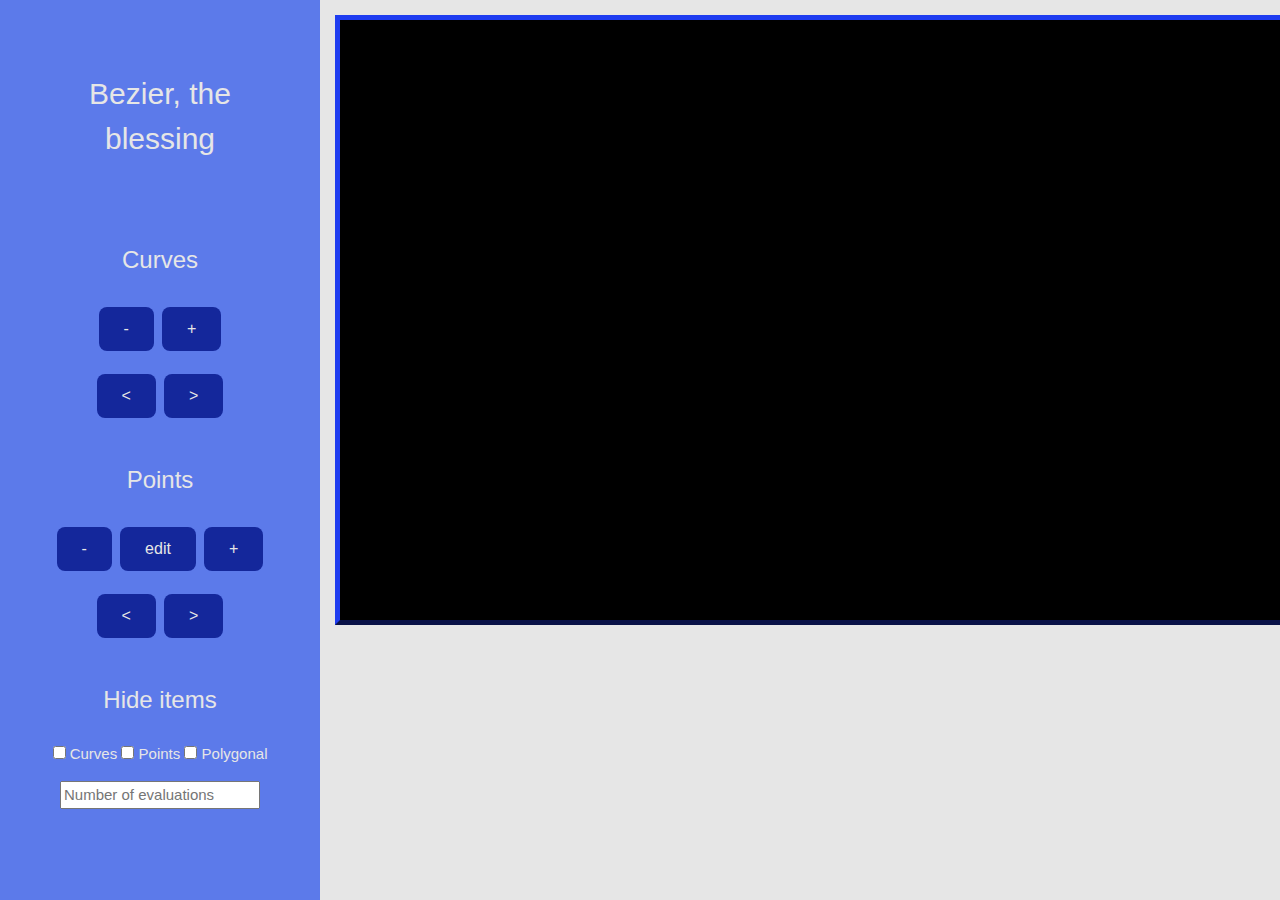
<file: index.html>
<!DOCTYPE html>
<html lang="en">

<head>
    <meta charset="UTF-8">
    <meta name="viewport" content="width=device-width, initial-scale=1.0">
    <link href="https://fonts.googleapis.com/css2?family=Ubuntu&display=swap" rel="stylesheet">
    <link rel="stylesheet" href="https://www.w3schools.com/w3css/4/w3.css" />
    <title>Bezier, the blessing</title>
    <link rel="stylesheet" href="main.css">
</head>

<body>
    <div class="container">
        <div class="left-menu">
            <div class="top-left-menu">
                <h2>Bezier, the blessing</h2>
            </div>
            <div class="bottom-left-menu">
                <h3 class="w3-bar-item">Curves</h3>
                <ul>
                    <li class="list-group-item" style="margin-bottom: 1rem">
                        <div class="btn-group" role="group" aria-label="Basic mixed styles example" style="width: 100%">
                            <button id="btn-delete-curve" type="button" class="button-box">
                      -
                    </button>
                            <button id="btn-create-curve" type="button" class="button-box">
                      +
                    </button>
                        </div>
                    </li>
                    <li class="list-group-item" style="margin-bottom: 1rem">
                        <div class="btn-group" role="group" aria-label="Basic outlined example" style="width: 100%">
                            <button id="btn-previous-curve" type="button" class="button-box">
                      <
                    </button>
                            <button id="btn-next-curve" type="button" class="button-box">
                      >
                    </button>
                        </div>
                    </li>
                </ul>

                <h3 class="w3-bar-item">Points</h3>
                <ul>
                    <li class="list-group-item" style="margin-bottom: 1rem">
                        <div class="btn-group" role="group" aria-label="Basic mixed styles example" style="width: 100%">
                            <button id="btn-delete-point" type="button" class="button-box">
                      -
                    </button>
                            <button id="btn-edit-point" type="button" class="button-box">
                      edit
                    </button>
                            <button id="btn-create-point" type="button" class="button-box">
                      +
                    </button>
                        </div>
                    </li>
                    <li class="list-group-item" style="margin-bottom: 1rem">
                        <div class="btn-group" role="group" aria-label="Basic outlined example" style="width: 100%">
                            <button id="btn-previous-point" type="button" class="button-box">
                      <
                    </button>
                            <button id="btn-next-point" type="button" class="button-box">
                      >
                    </button>
                        </div>
                    </li>
                </ul>

                <h3 class="w3-bar-item">Hide items</h3>
                <ul>
                    <li class="list-group-item" style="margin-bottom: 1rem">
                        <div class="btn-group" role="group" aria-label="Basic checkbox toggle button group">
                            <input type="checkbox" class="btn-check" id="btn-show-curves" autocomplete="off" />
                            <label class="btn btn-outline-primary" for="btn-show-curves">Curves</label
                    >
        
                    <input
                      type="checkbox"
                      class="btn-check"
                      id="btn-show-points"
                      autocomplete="off"
                    />
                    <label
                      class="btn btn-outline-primary"
                      for="btn-show-points"
                      >Points</label
                    >
        
                    <input
                      type="checkbox"
                      class="btn-check"
                      id="btn-show-polygonal"
                      autocomplete="off"
                    />
                    <label class="btn btn-outline-primary" for="btn-show-polygonal"
                      >Polygonal</label
                    >
                  </div>
                </li>
                <li class="list-group-item" style="margin-bottom: 1rem">
                  <input
                    id="evaluations"
                    type="text"
                    class="input-evaluations"
                    placeholder="Number of evaluations"
                    style="width: 200px"
                  />
                </li>
              </ul>
            </div>
        </div>
        <main class="main">
            <section class="section" id="about">
                <div class="content">
                    <canvas id="canvas" width="950" height="600"></canvas>
                </div>
                <script src="main.js"></script>
            </section>
        </main>
    </div>

</body>

</html>
</file>
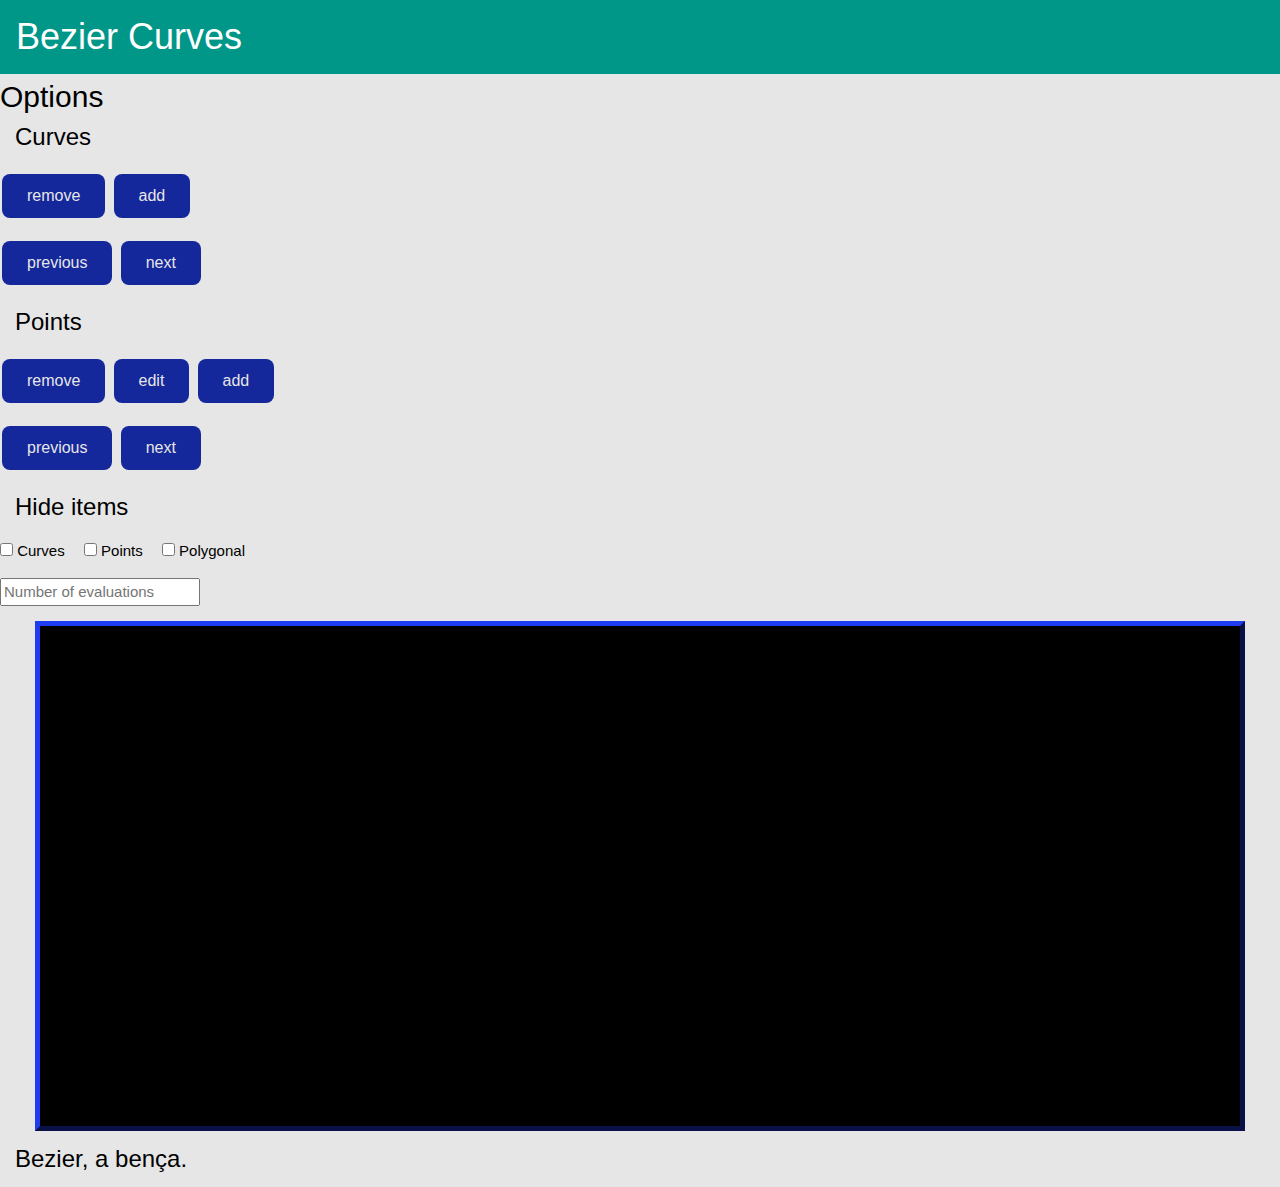
<file: main.html>
<!DOCTYPE html>
<html>
  <title>Bezier Curves</title>
  <meta name="viewport" content="width=device-width, initial-scale=1" />
  <link rel="stylesheet" href="https://www.w3schools.com/w3css/4/w3.css" />
  <link rel="stylesheet" href="main.css" />

  <body>
    <!-- Menu -->
    <div class="w3-container w3-teal">
      <h1>Bezier Curves</h1>
    </div>
    <div class="options">
      <h2 style="margin: 0 1rem 0 0;">Options</h2>
      <h3 class="w3-bar-item" style="margin: 0 1rem;">Curves</h3>
      <ul>
        <li class="list-group-item" style="margin-bottom: 1rem">
          <div
            class="btn-group"
            role="group"
            aria-label="Basic mixed styles example"
            style="width: 100%"
          >
            <button id="btn-delete-curve" type="button" class="button-box">
              remove
            </button>
            <button id="btn-create-curve" type="button" class="button-box">
              add
            </button>
          </div>
        </li>
        <li class="list-group-item" style="margin-bottom: 1rem">
          <div
            class="btn-group"
            role="group"
            aria-label="Basic outlined example"
            style="width: 100%"
          >
            <button
              id="btn-previous-curve"
              type="button"
              class="button-box"
            >
              previous
            </button>
            <button
              id="btn-next-curve"
              type="button"
              class="button-box"
            >
              next
            </button>
          </div>
        </li>
      </ul>

      <h3 class="w3-bar-item" style="margin: 0 1rem;">Points</h3>
      <ul>
        <li class="list-group-item" style="margin-bottom: 1rem">
          <div
            class="btn-group"
            role="group"
            aria-label="Basic mixed styles example"
            style="width: 100%"
          >
            <button id="btn-delete-point" type="button" class="button-box">
              remove
            </button>
            <button id="btn-edit-point" type="button" class="button-box">
              edit
            </button>
            <button id="btn-create-point" type="button" class="button-box">
              add
            </button>
          </div>
        </li>
        <li class="list-group-item" style="margin-bottom: 1rem">
          <div
            class="btn-group"
            role="group"
            aria-label="Basic outlined example"
            style="width: 100%"
          >
            <button
              id="btn-previous-point"
              type="button"
              class="button-box"
            >
              previous
            </button>
            <button
              id="btn-next-point"
              type="button"
              class="button-box"
            >
              next
            </button>
          </div>
        </li>
      </ul>

      <h3 class="w3-bar-item" style="margin: 0 1rem;">Hide items</h3>
      <ul>
        <li class="list-group-item" style="margin-bottom: 1rem">
          <div
            class="btn-group"
            role="group"
            aria-label="Basic checkbox toggle button group"
          >
            <input
              type="checkbox"
              class="btn-check"
              id="btn-show-curves"
              autocomplete="off"
            />
            <label
              class="btn btn-outline-primary"
              style="margin-right: 1rem"
              for="btn-show-curves"
              >Curves</label
            >

            <input
              type="checkbox"
              class="btn-check"
              id="btn-show-points"
              autocomplete="off"
            />
            <label
              class="btn btn-outline-primary"
              style="margin-right: 1rem"
              for="btn-show-points"
              >Points</label
            >

            <input
              type="checkbox"
              class="btn-check"
              id="btn-show-polygonal"
              autocomplete="off"
            />
            <label class="btn btn-outline-primary" for="btn-show-polygonal"
              >Polygonal</label
            >
          </div>
        </li>
        <li class="list-group-item" style="margin-bottom: 1rem">
          <input
            id="evaluations"
            type="text"
            class="input-evaluations"
            placeholder="Number of evaluations"
            style="width: 200px"
          />
        </li>
      </ul>
    </div>

    <!-- Canvas -->
    <div class="content">
        <canvas id="canvas" width="1200" height="500"></canvas>
    </div>

    <h3 style="margin-left: 1rem;">Bezier, a bença.</h3>

    <script src="main.js"></script>
  </body>
</html>
</file>
<file: main.css>
* {
    font-family: 'Roboto', sans-serif;
    color: inherit;
}

html,
body {
    margin: 0;
    box-sizing: border-box;
    background-color: #E6E6E6;
}

.container {
    display: flex;
}

.left-menu {
    position: fixed;
    box-sizing: border-box;
    top: 0;
    display: flex;
    flex-direction: column;
    width: 25%;
    height: 100vh;
    background-color: #5C7AEA;
    align-items: center;
    justify-content: space-around;
    padding: 2rem;
    color: #E6E6E6;
}

.top-left-menu {
    display: flex;
    flex-direction: column;
    align-items: center;
    text-align: center;
}

.bottom-left-menu {
    display: flex;
    flex-direction: column;
    align-items: center;
    text-align: center;
}

.main {
    position: relative;
    left: 25%;
    margin: 1rem;
    color: #00154f;
    top: 0;
}

.section {
    display: flex;
    align-items: center;
}

.section .section-content {
    min-height: 90vh;
}

canvas {
    display: block;
    background: black;
    margin: auto;
    border: 5px outset rgb(20, 39, 155);
}

.button-box {
    background-color: #14279B;
    border: none;
    color: #E6E6E6;
    border-radius: 8px;
    padding: 10px 25px;
    text-align: center;
    text-decoration: none;
    display: inline-block;
    font-size: 16px;
    margin: 4px 2px;
    cursor: pointer;
}

ul {
    padding: 0;
    list-style-type: none;
}

.input-evaluations {
    color: black;
}
</file>
